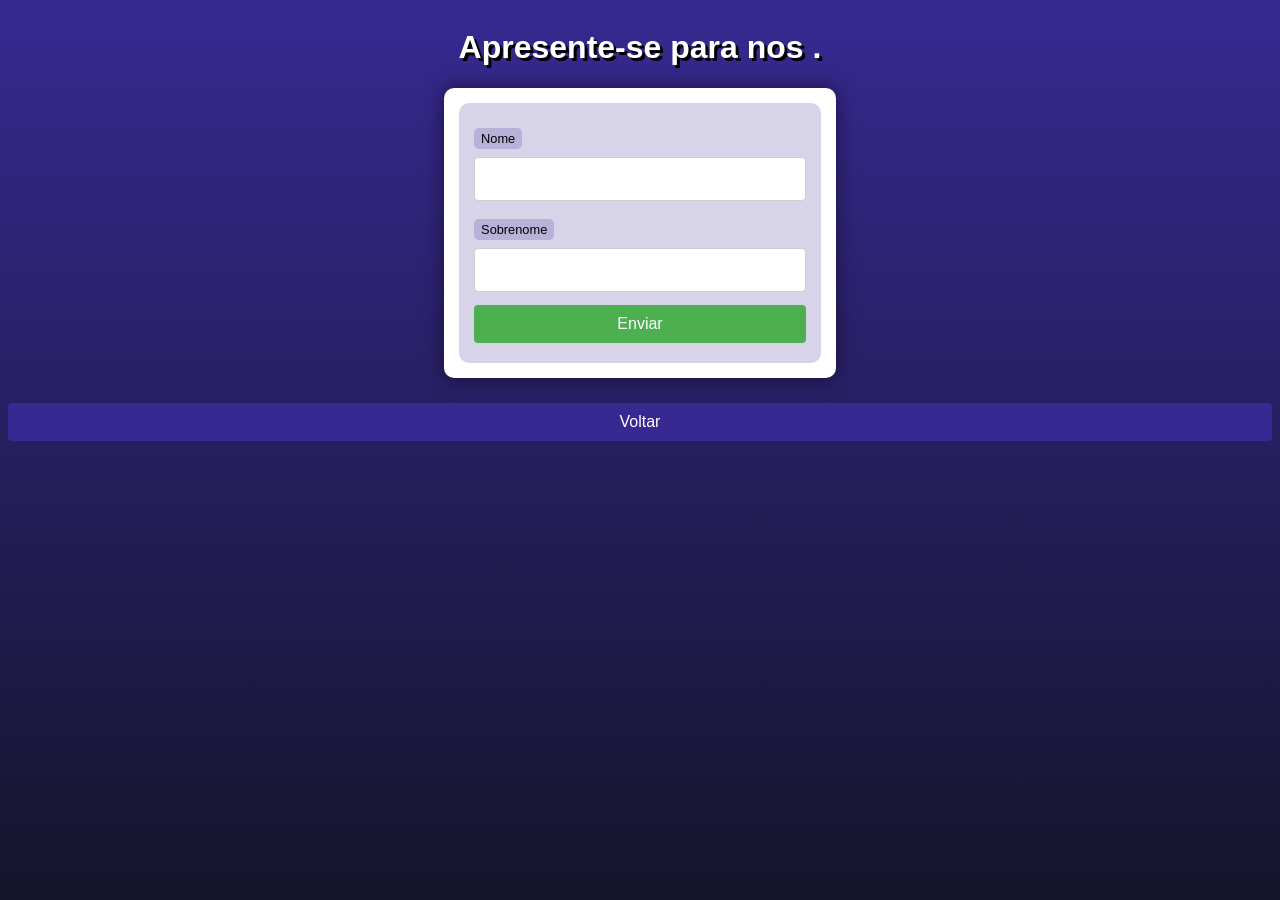
<file: php o retorno/php/exercicio1/index.html>
<!DOCTYPE html>
<html lang="pt-br">
<head>
    <link rel="stylesheet" href="style.css">
    <meta charset="UTF-8">
    <meta name="viewport" content="width=device-width, initial-scale=1.0">
    <title>Interação com cabeçãrios</title>
</head>
<body>
    <header>
        <h1>Apresente-se para nos .</h1>
    </header>
    <section>
        <form action="cad.php" method="get">
            <label for="nome">Nome </label>
            <input type="text" name="nome" id="idnome">
            <label for="sobrenome">Sobrenome</label>
            <input type="text" name="sobrenome" id="id sobrenome">
            <input type="submit" value="Enviar">
        </form>
    </section>
        <button type="button" onclick="window.location.href='../index.php'">Voltar</button>
</body>
</html>
</file>
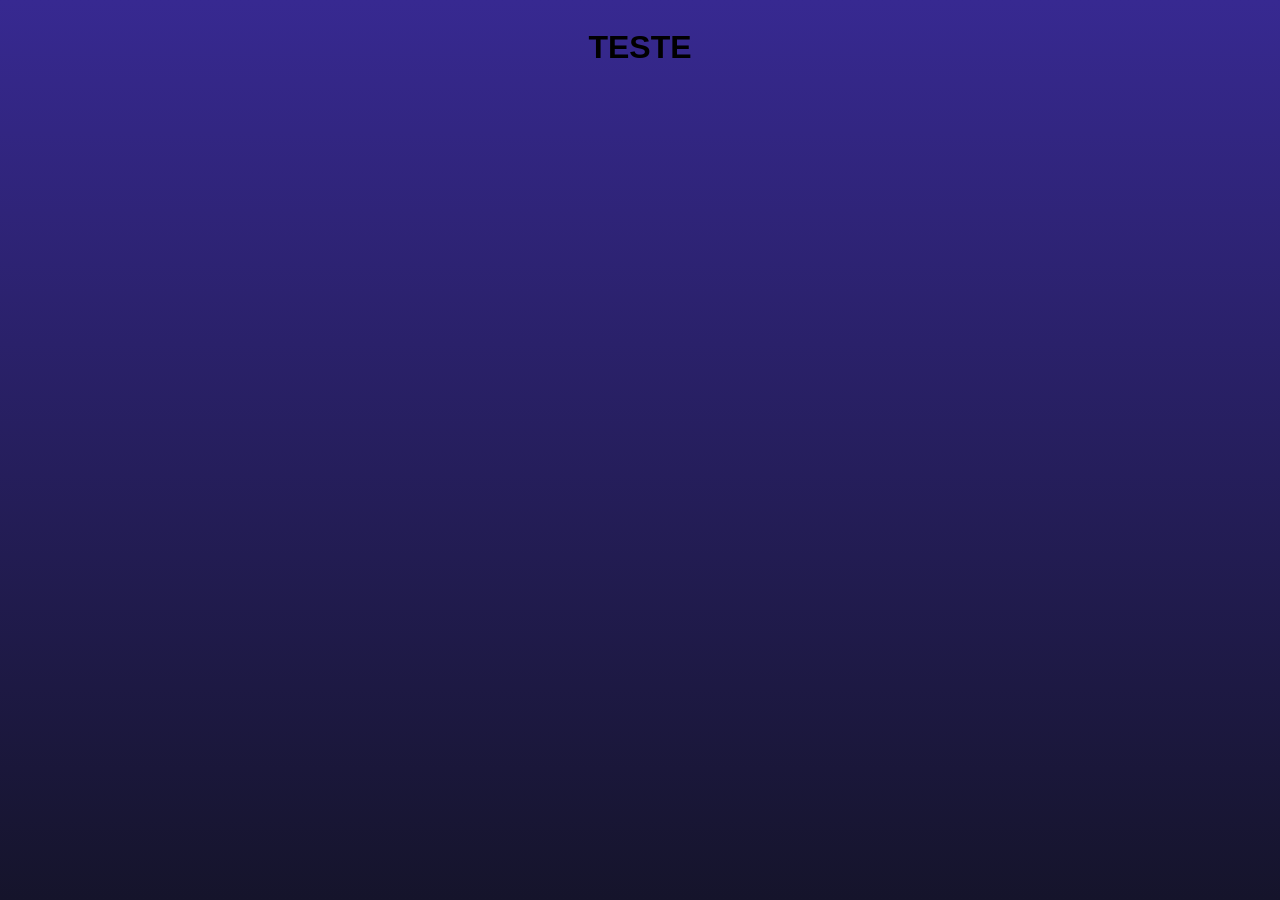
<file: php o retorno/php/exercicio1/aleatorio/index.html>
<!DOCTYPE html>
<html lang="pt-BR">
<head>
    <meta charset="UTF-8">
    <meta name="viewport" content="width=device-width, initial-scale=1.0">
    <link rel="stylesheet" href="style.css">
    <title>Document</title>
</head>
<body>
    <h1>TESTE</h1>
    <br>
        
</body>
</html>
</file>
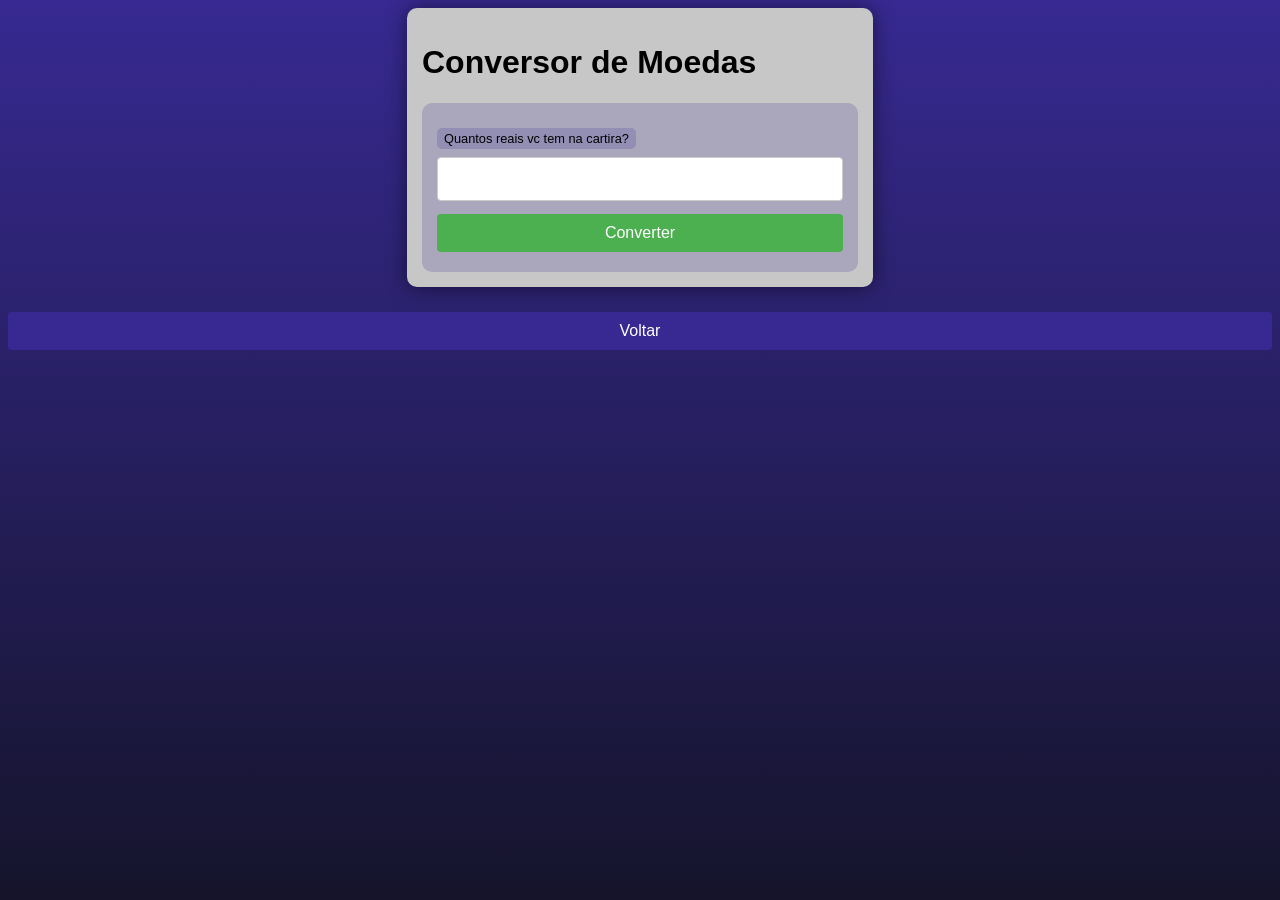
<file: php o retorno/php/exercicio1/conversor/index.html>
<!DOCTYPE html>
<html lang="pt-BR">
<head>
    <meta charset="UTF-8">
    <meta name="viewport" content="width=device-width, initial-scale=1.0">
    <title>Conversor de Moedas</title>
    <link rel="stylesheet" href="style.css">
</head>
<body>
    <main>  
        <h1>Conversor de Moedas</h1>
        <form action="conversor.php" method="get">
            <label for="din">Quantos reais vc tem na cartira?</label>
            <input type="number" name="din" id="din" step="0.01" required>
            <input type="submit" value="Converter">
    </main>
    <button type="button" onclick="window.location.href='../../index.php'">Voltar</button>
</body>
</html>
</file>
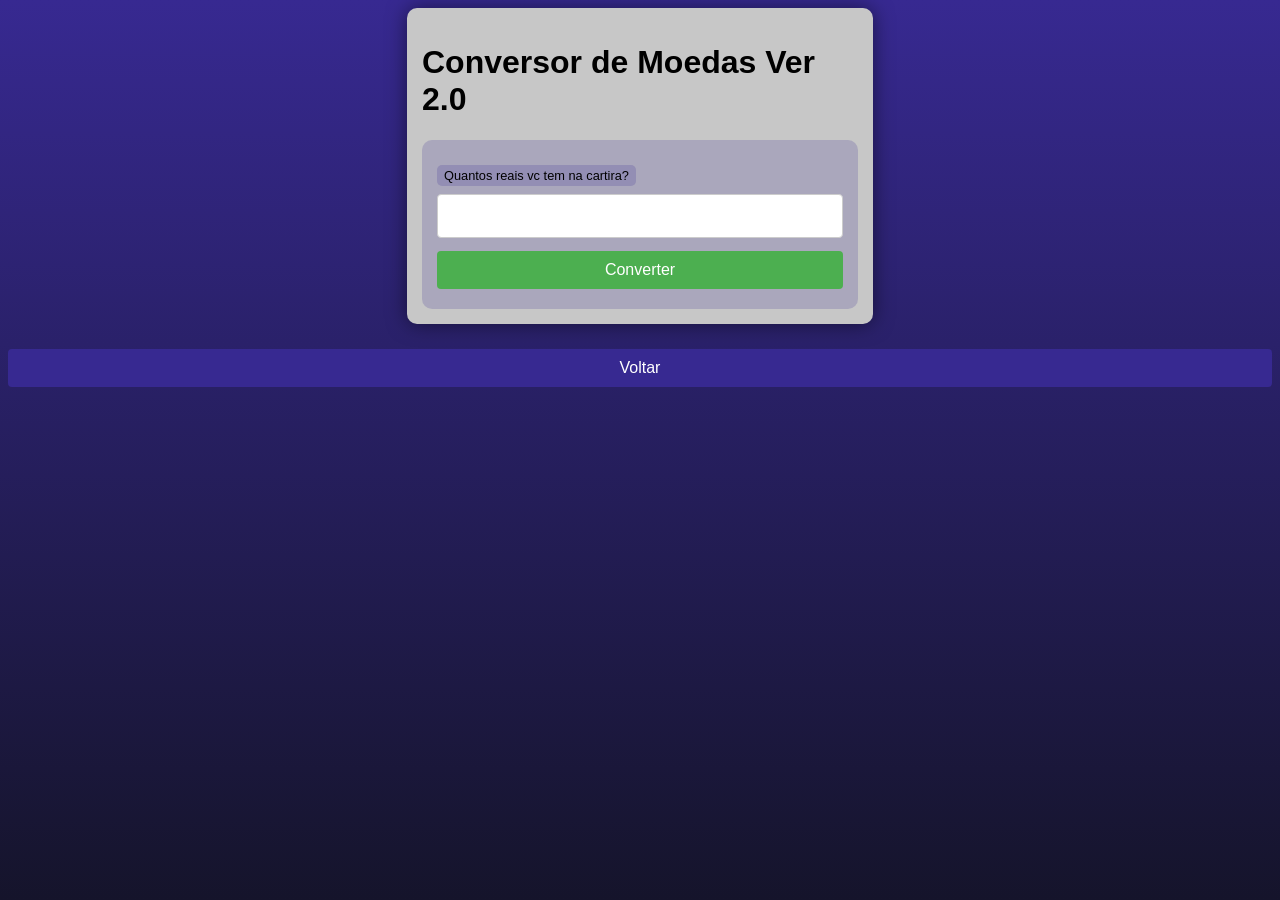
<file: php o retorno/php/exercicio1/conversor2/index.html>
<!DOCTYPE html>
<html lang="pt-BR">
<head>
    <meta charset="UTF-8">
    <meta name="viewport" content="width=device-width, initial-scale=1.0">
    <title>Conversor de Moedas</title>
    <link rel="stylesheet" href="style.css">
</head>
<body>
    <main>  
        <h1>Conversor de Moedas Ver 2.0</h1>
        <form action="conversor.php" method="get">
            <label for="din">Quantos reais vc tem na cartira?</label>
            <input type="number" name="din" id="din" step="0.01" required>
            <input type="submit" value="Converter">
    </main>
    <button type="button" onclick="window.location.href='../../index.php'">Voltar</button>
</body>
</html>
</file>
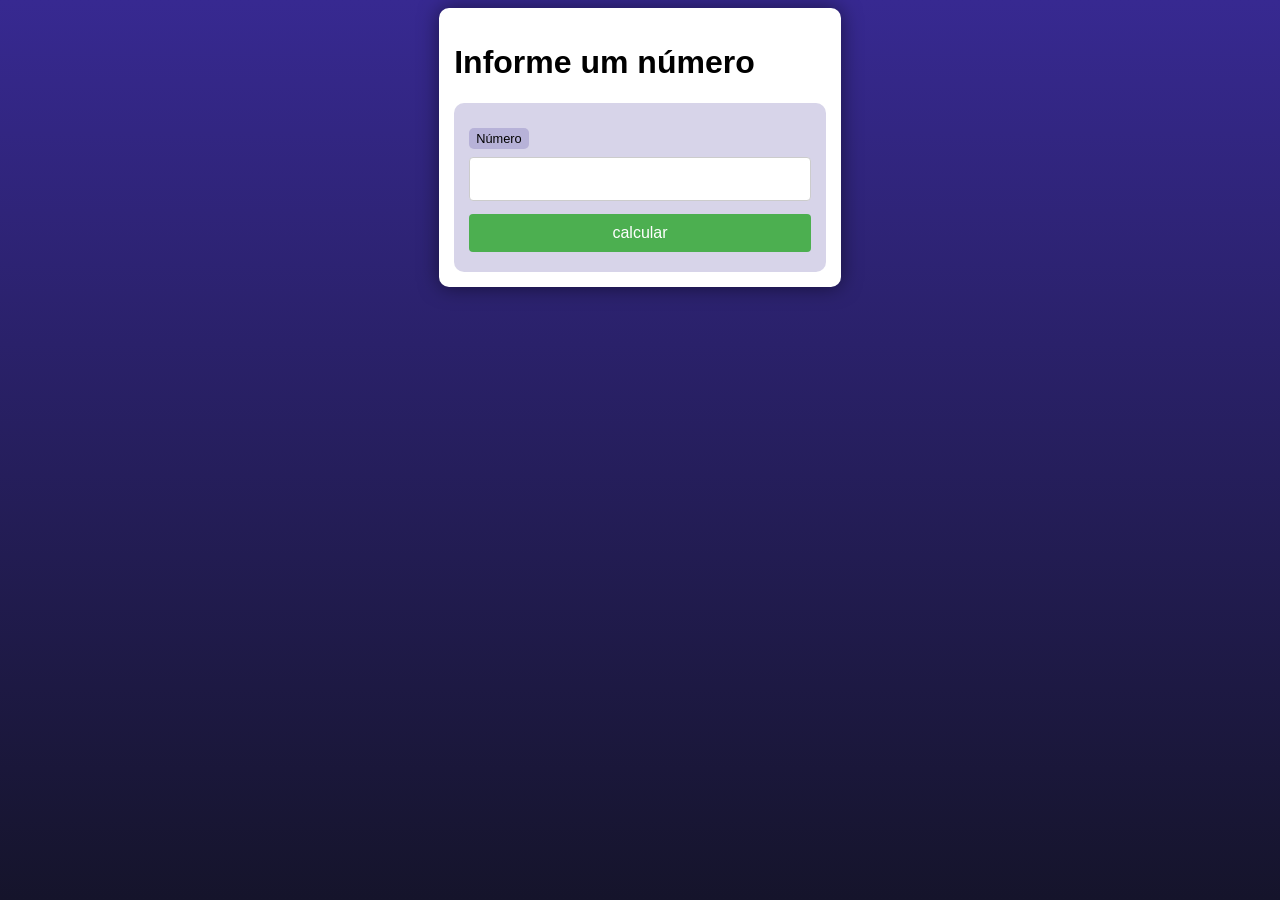
<file: php o retorno/php/exercicio1/exercicios/index.html>
<!DOCTYPE html>
<html lang="pt-br">
<head>
    <meta charset="UTF-8">
    <meta name="viewport" content="width=device-width, initial-scale=1.0">
    <title>Desafio 1 php </title>
    <link rel="stylesheet" href="style.css">
</head>
<body>
        <main>
        <h1>Informe um número </h1>
        <form action="resposta.php"
    method="get">
            <label for="num">Número</label>
            <input type="number" name="num" id="num" >
            <input type="submit" value="calcular">

    </main>
</body>
</html>
</file>
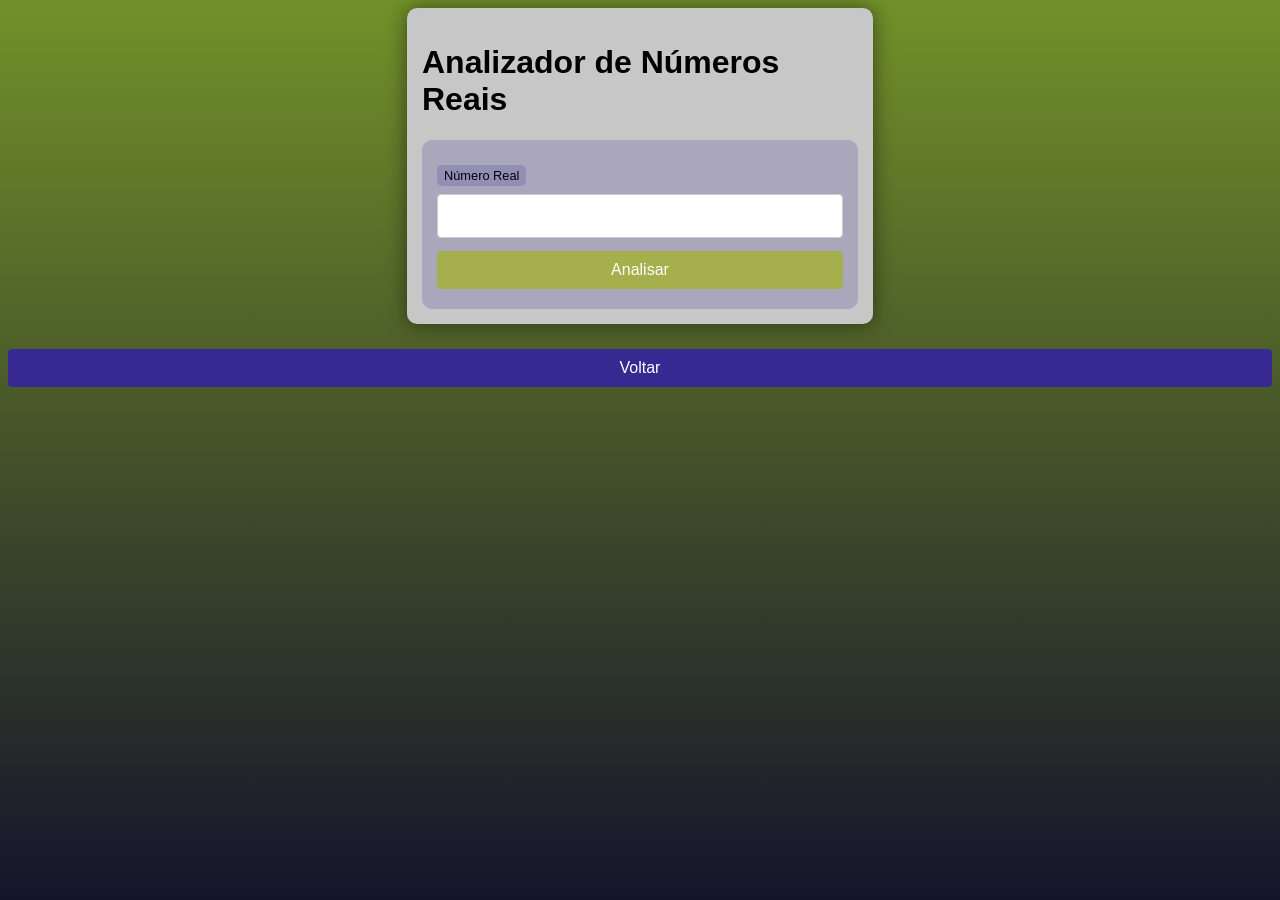
<file: php o retorno/php/exercicio1/numeroReal/index.html>
<!DOCTYPE html>
<html lang="pt-br">
<head>
    <meta charset="UTF-8">
    <meta name="viewport" content="width=device-width, initial-scale=1.0">
    <title>Analizador de Números Reais</title>
    <link rel="stylesheet" href="style.css">
</head>
<body>
    <main>
        <H1>Analizador de Números Reais</H1>
        <form action="numero.php" method="post">
            <label for="n">Número Real </label>
            <input type="number" name="n" id="n" step="0.001" required>
            <input type="submit" value="Analisar">
    </main>
<button type="button" onclick="window.location.href='../../index.php'">Voltar</button>
</body>
</html>
</file>
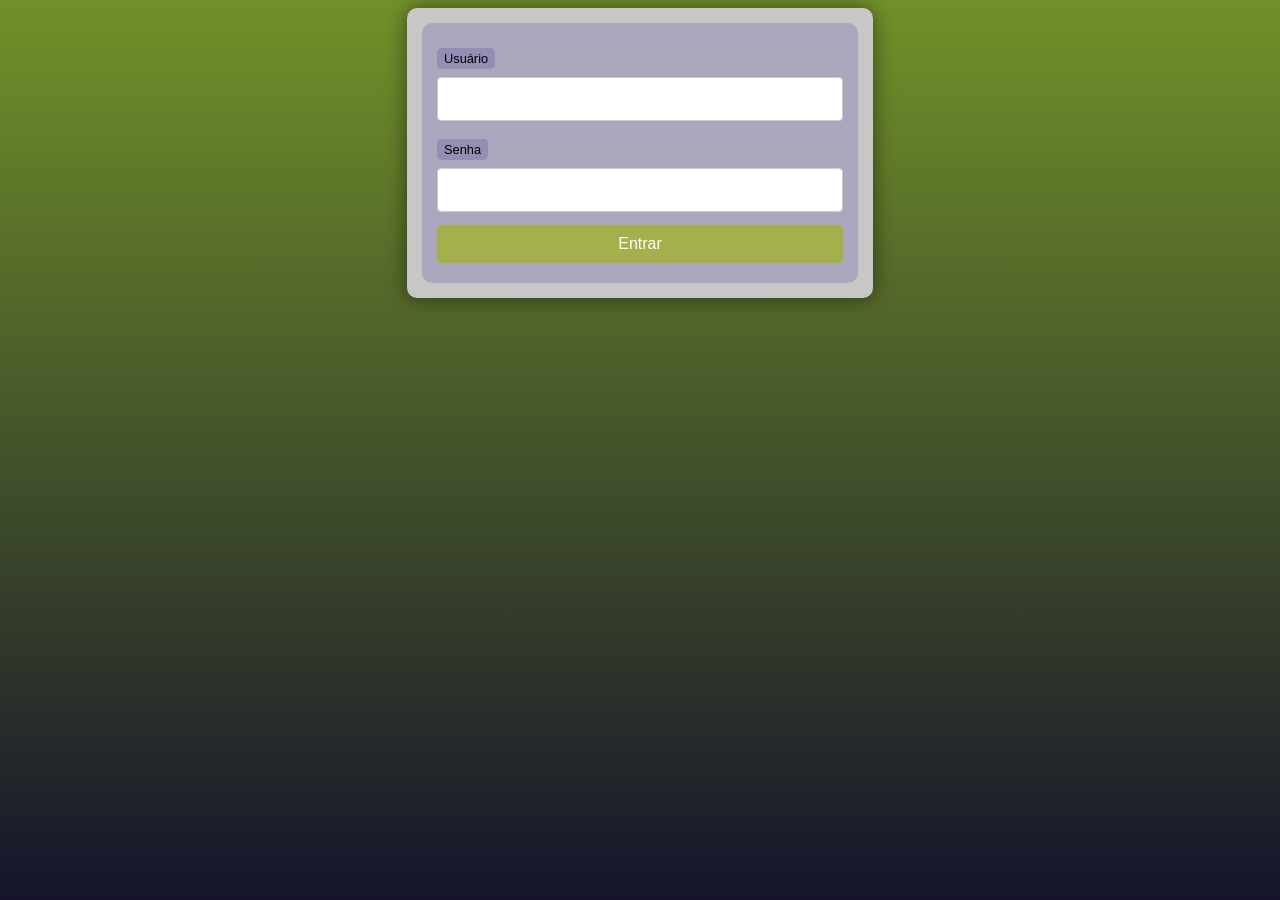
<file: php o retorno/php/exercicio1/aulasFinais/form.html>
<!DOCTYPE html>
<html lang="pt-BR">
<head>
    <meta charset="UTF-8">
    <meta name="viewport" content="width=device-width, initial-scale=1.0">
    <title>Exercícios PHP</title>
    <link rel="stylesheet" href="style.css">
</head>
<body>
    <main>  
        <form action="superglobais.php?tipo=Alunos&turno=Matutino" method="post">
            <label for="usu">Usuário</label>
            <input type="text" name="usu" id="usu">
            <label for="sen">Senha</label>
            <input type="password" name="sen" id="sen">
            <input type="submit" value="Entrar">
        </form>
    </main>

</body>
</html>
</file>
<file: php o retorno/php/exercicio1/style.css>
@charset "UTF-8";

* {
    font-family: Verdana, Geneva, Tahoma, sans-serif;
    box-sizing: border-box;
}

/* ELEMENTOS DA INTERFACE */

body {
    background-color: #15142b;
    background-image: linear-gradient(180deg, #372991, #15142b);
    background-repeat: no-repeat;
    background-position: center center;
    background-size: cover;
    background-attachment: fixed;

    display: flex;
    flex-direction: column;
    flex-wrap: nowrap;
    justify-content: center;
    align-items: center;
}

header, main, section, article {
    max-width: 700px;
}

header > h1 {
    color: white;
    text-shadow: 3px 3px 0px black;
}

main, section, article {
    background-color: white;
    padding: 15px;
    margin-bottom: 20px;
    border-radius: 10px;
    box-shadow: 0px 0px 20px rgba(0, 0, 0, 0.502);
}

footer {
    display: block;
    width: 100vw;
    background-color: #291f6c;
    color: white;
    text-align: center;
    margin-top: auto;
    padding: 5px;
}

p {
    text-align: justify;
    line-height: 1.5em;
}

h2, h3, h4 {
    color: #372991;
    margin: 0 0 10px 0;
}

a {
    color: #15142b;
    background-color: rgba(55, 41, 145, 0.1);
    padding: 0 3px;
    font-weight: 600;
    text-decoration: none;
    border-bottom: .5px dotted #372991;
}

a:hover {
    color: #372991;
    border-bottom: 1px solid #372991;
}

/* TABELAS E LISTAS */

table {
    min-width: 400px;
    border-spacing: 0px;
    border: 0.5px solid #372991;
    margin: 10px auto;
}

table th {
    background-color: #372991;
    color: white;
    padding: 5px;
    text-align: left;
}

table td {
    padding: 5px;
}

table tr {
    background-color: rgba(55, 41, 145, 0.05);
}

table tr:nth-child(odd) {
    background-color: rgba(55, 41, 145, 0.3);
}

table.divisao {
    border: 1px solid white;
}

table.divisao td {
    background-color: white;
    padding: 20px;
    text-align: center;
    font-size: 2.5em;
}

table.divisao  tr:nth-child(1) td:nth-child(2) {
    border-bottom: 3px solid black;
    border-left: 3px solid black;
}

table.divisao tr:nth-child(2) td:nth-child(2) {
    border-left: 3px solid black;
}

table.divisao tr:nth-child(2) td:nth-child(1) {
    text-decoration: underline;
}

ul > li::marker {
    color: #372991;
}

/* ELEMENTOS DE FORMULÁRIO */

form {
    background-color: rgba(55, 41, 145, 0.2);
    padding: 15px;
    border-radius: 10px;
}

form label {
    display: block;
    width: fit-content;
    font-size: 0.8em;
    font-weight: 100;
    background-color: rgba(55, 41, 145, 0.2);
    padding: 3px 7px;
    margin-top: 10px;
    margin-bottom: 0px;
    border-radius: 5px;
}

input[type=text], [type=number], select, input[type=date], input[type=date], input[type=datetime], input[type=email], input[type=month], input[type=password], input[type=range], input[type=tel], input[type=time], input[type=week] {
    width: 100%;
    padding: 12px 20px;
    font-size: 1em;
    margin: 8px 0;
    display: inline-block;
    border: 1px solid #ccc;
    border-radius: 4px;
    box-sizing: border-box;
}
  
input[type=submit] {
    width: 100%;
    background-color: #4CAF50;
    font-size: 1em;
    color: white;
    padding: 10px 20px;
    margin: 5px 0;
    border: none;
    border-radius: 4px;
    cursor: pointer;
}
  
input[type=submit]:hover {
    background-color: #45a049;
}

input[type=reset] {
    width: 100%;
    background-color: #eb9903;
    font-size: 1em;
    color: white;
    padding: 10px 20px;
    margin: 5px 0;
    border: none;
    border-radius: 4px;
    cursor: pointer;
}

input[type=reset]:hover {
    background-color: #c27013;
}

input[type=button], button {
    width: 100%;
    background-color: #372991;
    font-size: 1em;
    color: white;
    padding: 10px 20px;
    margin: 5px 0;
    border: none;
    border-radius: 4px;
    cursor: pointer;
}

input[type=button]:hover, button:hover {
    background-color: #291f6c;
}

fieldset {
    border: 0.5px dotted #372991;
}

fieldset > legend {
    font-size: 0.8em;
    font-weight: 100;
    background-color: rgba(55, 41, 145, 0.2);
    padding: 3px 7px;
    border-radius: 5px;
}

input[type=radio] + label, input[type=checkbox] + label {
    display: inline-block;
    font-size: 1em;
    background-color: rgba(0, 0, 0, 0);
}
</file>
<file: php o retorno/php/exercicio1/aleatorio/style.css>
@charset "UTF-8";

* {
    font-family: Verdana, Geneva, Tahoma, sans-serif;
    box-sizing: border-box;
}

/* ELEMENTOS DA INTERFACE */

body {
    background-color: #15142b;
    background-image: linear-gradient(180deg, #372991, #15142b);
    background-repeat: no-repeat;
    background-position: center center;
    background-size: cover;
    background-attachment: fixed;

    display: flex;
    flex-direction: column;
    flex-wrap: nowrap;
    justify-content: center;
    align-items: center;
}

header, main, section, article {
    max-width: 700px;
}

header > h1 {
    color: white;
    text-shadow: 3px 3px 0px black;
}

main, section, article {
    background-color: #c7c7c7;
    padding: 15px;
    margin-bottom: 20px;
    border-radius: 10px;
    box-shadow: 0px 0px 20px rgba(0, 0, 0, 0.502);
}

main {
    width: min(466px, calc(100vw - 32px));
}

footer {
    display: block;
    width: 100vw;
    background-color: #291f6c;
    color: white;
    text-align: center;
    margin-top: auto;
    padding: 5px;
}

p {
    text-align: justify;
    line-height: 1.5em;
}

h2, h3, h4 {
    color: #372991;
    margin: 0 0 10px 0;
}

a {
    color: #15142b;
    background-color: rgba(55, 41, 145, 0.1);
    padding: 0 3px;
    font-weight: 600;
    text-decoration: none;
    border-bottom: .5px dotted #372991;
}

a:hover {
    color: #372991;
    border-bottom: 1px solid #372991;
}

/* TABELAS E LISTAS */

table {
    min-width: 400px;
    border-spacing: 0px;
    border: 0.5px solid #372991;
    margin: 10px auto;
}

table th {
    background-color: #372991;
    color: white;
    padding: 5px;
    text-align: left;
}

table td {
    padding: 5px;
}

table tr {
    background-color: rgba(55, 41, 145, 0.05);
}

table tr:nth-child(odd) {
    background-color: rgba(55, 41, 145, 0.3);
}

table.divisao {
    border: 1px solid white;
}

table.divisao td {
    background-color: white;
    padding: 20px;
    text-align: center;
    font-size: 2.5em;
}

table.divisao  tr:nth-child(1) td:nth-child(2) {
    border-bottom: 3px solid black;
    border-left: 3px solid black;
}

table.divisao tr:nth-child(2) td:nth-child(2) {
    border-left: 3px solid black;
}

table.divisao tr:nth-child(2) td:nth-child(1) {
    text-decoration: underline;
}

ul > li::marker {
    color: #372991;
}

/* ELEMENTOS DE FORMULÁRIO */

form {
    background-color: rgba(55, 41, 145, 0.2);
    padding: 15px;
    border-radius: 10px;
}

form label {
    display: block;
    width: fit-content;
    font-size: 0.8em;
    font-weight: 100;
    background-color: rgba(55, 41, 145, 0.2);
    padding: 3px 7px;
    margin-top: 10px;
    margin-bottom: 0px;
    border-radius: 5px;
}

input[type=text], [type=number], select, input[type=date], input[type=date], input[type=datetime], input[type=email], input[type=month], input[type=password], input[type=range], input[type=tel], input[type=time], input[type=week] {
    width: 100%;
    padding: 12px 20px;
    font-size: 1em;
    margin: 8px 0;
    display: inline-block;
    border: 1px solid #ccc;
    border-radius: 4px;
    box-sizing: border-box;
}
  
input[type=submit] {
    width: 100%;
    background-color: #4CAF50;
    font-size: 1em;
    color: white;
    padding: 10px 20px;
    margin: 5px 0;
    border: none;
    border-radius: 4px;
    cursor: pointer;
}
  
input[type=submit]:hover {
    background-color: #45a049;
}

input[type=reset] {
    width: 100%;
    background-color: #eb9903;
    font-size: 1em;
    color: white;
    padding: 10px 20px;
    margin: 5px 0;
    border: none;
    border-radius: 4px;
    cursor: pointer;
}

input[type=reset]:hover {
    background-color: #c27013;
}

input[type=button], button {
    width: 100%;
    background-color: #372991;
    font-size: 1em;
    color: white;
    padding: 10px 20px;
    margin: 5px 0;
    border: none;
    border-radius: 4px;
    cursor: pointer;
}

input[type=button]:hover, button:hover {
    background-color: #291f6c;
}

.refresh-icon {
    display: inline-grid;
    width: 16px;
    height: 16px;
    margin-right: 5px;
    place-items: center;
    background-color: #008bd2;
    color: white;
    font-size: 14px;
    line-height: 1;
    vertical-align: middle;
}

fieldset {
    border: 0.5px dotted #372991;
}

fieldset > legend {
    font-size: 0.8em;
    font-weight: 100;
    background-color: rgba(55, 41, 145, 0.2);
    padding: 3px 7px;
    border-radius: 5px;
}

input[type=radio] + label, input[type=checkbox] + label {
    display: inline-block;
    font-size: 1em;
    background-color: rgba(0, 0, 0, 0);
}
</file>
<file: php o retorno/php/exercicio1/conversor/style.css>
@charset "UTF-8";

* {
    font-family: Verdana, Geneva, Tahoma, sans-serif;
    box-sizing: border-box;
}

/* ELEMENTOS DA INTERFACE */

body {
    background-color: #15142b;
    background-image: linear-gradient(180deg, #372991, #15142b);
    background-repeat: no-repeat;
    background-position: center center;
    background-size: cover;
    background-attachment: fixed;

    display: flex;
    flex-direction: column;
    flex-wrap: nowrap;
    justify-content: center;
    align-items: center;
}

header, main, section, article {
    max-width: 700px;
}

header > h1 {
    color: white;
    text-shadow: 3px 3px 0px black;
}

main, section, article {
    background-color: #c7c7c7;
    padding: 15px;
    margin-bottom: 20px;
    border-radius: 10px;
    box-shadow: 0px 0px 20px rgba(0, 0, 0, 0.502);
}

main {
    width: min(466px, calc(100vw - 32px));
}

footer {
    display: block;
    width: 100vw;
    background-color: #291f6c;
    color: white;
    text-align: center;
    margin-top: auto;
    padding: 5px;
}

p {
    text-align: justify;
    line-height: 1.5em;
}

h2, h3, h4 {
    color: #372991;
    margin: 0 0 10px 0;
}

a {
    color: #15142b;
    background-color: rgba(55, 41, 145, 0.1);
    padding: 0 3px;
    font-weight: 600;
    text-decoration: none;
    border-bottom: .5px dotted #372991;
}

a:hover {
    color: #372991;
    border-bottom: 1px solid #372991;
}

/* TABELAS E LISTAS */

table {
    min-width: 400px;
    border-spacing: 0px;
    border: 0.5px solid #372991;
    margin: 10px auto;
}

table th {
    background-color: #372991;
    color: white;
    padding: 5px;
    text-align: left;
}

table td {
    padding: 5px;
}

table tr {
    background-color: rgba(55, 41, 145, 0.05);
}

table tr:nth-child(odd) {
    background-color: rgba(55, 41, 145, 0.3);
}

table.divisao {
    border: 1px solid white;
}

table.divisao td {
    background-color: white;
    padding: 20px;
    text-align: center;
    font-size: 2.5em;
}

table.divisao  tr:nth-child(1) td:nth-child(2) {
    border-bottom: 3px solid black;
    border-left: 3px solid black;
}

table.divisao tr:nth-child(2) td:nth-child(2) {
    border-left: 3px solid black;
}

table.divisao tr:nth-child(2) td:nth-child(1) {
    text-decoration: underline;
}

ul > li::marker {
    color: #372991;
}

/* ELEMENTOS DE FORMULÁRIO */

form {
    background-color: rgba(55, 41, 145, 0.2);
    padding: 15px;
    border-radius: 10px;
}

form label {
    display: block;
    width: fit-content;
    font-size: 0.8em;
    font-weight: 100;
    background-color: rgba(55, 41, 145, 0.2);
    padding: 3px 7px;
    margin-top: 10px;
    margin-bottom: 0px;
    border-radius: 5px;
}

input[type=text], [type=number], select, input[type=date], input[type=date], input[type=datetime], input[type=email], input[type=month], input[type=password], input[type=range], input[type=tel], input[type=time], input[type=week] {
    width: 100%;
    padding: 12px 20px;
    font-size: 1em;
    margin: 8px 0;
    display: inline-block;
    border: 1px solid #ccc;
    border-radius: 4px;
    box-sizing: border-box;
}
  
input[type=submit] {
    width: 100%;
    background-color: #4CAF50;
    font-size: 1em;
    color: white;
    padding: 10px 20px;
    margin: 5px 0;
    border: none;
    border-radius: 4px;
    cursor: pointer;
}
  
input[type=submit]:hover {
    background-color: #45a049;
}

input[type=reset] {
    width: 100%;
    background-color: #eb9903;
    font-size: 1em;
    color: white;
    padding: 10px 20px;
    margin: 5px 0;
    border: none;
    border-radius: 4px;
    cursor: pointer;
}

input[type=reset]:hover {
    background-color: #c27013;
}

input[type=button], button {
    width: 100%;
    background-color: #372991;
    font-size: 1em;
    color: white;
    padding: 10px 20px;
    margin: 5px 0;
    border: none;
    border-radius: 4px;
    cursor: pointer;
}

input[type=button]:hover, button:hover {
    background-color: #291f6c;
}

.refresh-icon {
    display: inline-grid;
    width: 16px;
    height: 16px;
    margin-right: 5px;
    place-items: center;
    background-color: #008bd2;
    color: white;
    font-size: 14px;
    line-height: 1;
    vertical-align: middle;
}

fieldset {
    border: 0.5px dotted #372991;
}

fieldset > legend {
    font-size: 0.8em;
    font-weight: 100;
    background-color: rgba(55, 41, 145, 0.2);
    padding: 3px 7px;
    border-radius: 5px;
}

input[type=radio] + label, input[type=checkbox] + label {
    display: inline-block;
    font-size: 1em;
    background-color: rgba(0, 0, 0, 0);
}
</file>
<file: php o retorno/php/exercicio1/conversor2/style.css>
@charset "UTF-8";

* {
    font-family: Verdana, Geneva, Tahoma, sans-serif;
    box-sizing: border-box;
}

/* ELEMENTOS DA INTERFACE */

body {
    background-color: #15142b;
    background-image: linear-gradient(180deg, #372991, #15142b);
    background-repeat: no-repeat;
    background-position: center center;
    background-size: cover;
    background-attachment: fixed;

    display: flex;
    flex-direction: column;
    flex-wrap: nowrap;
    justify-content: center;
    align-items: center;
}

header, main, section, article {
    max-width: 700px;
}

header > h1 {
    color: white;
    text-shadow: 3px 3px 0px black;
}

main, section, article {
    background-color: #c7c7c7;
    padding: 15px;
    margin-bottom: 20px;
    border-radius: 10px;
    box-shadow: 0px 0px 20px rgba(0, 0, 0, 0.502);
}

main {
    width: min(466px, calc(100vw - 32px));
}

footer {
    display: block;
    width: 100vw;
    background-color: #291f6c;
    color: white;
    text-align: center;
    margin-top: auto;
    padding: 5px;
}

p {
    text-align: justify;
    line-height: 1.5em;
}

h2, h3, h4 {
    color: #372991;
    margin: 0 0 10px 0;
}

a {
    color: #15142b;
    background-color: rgba(55, 41, 145, 0.1);
    padding: 0 3px;
    font-weight: 600;
    text-decoration: none;
    border-bottom: .5px dotted #372991;
}

a:hover {
    color: #372991;
    border-bottom: 1px solid #372991;
}

/* TABELAS E LISTAS */

table {
    min-width: 400px;
    border-spacing: 0px;
    border: 0.5px solid #372991;
    margin: 10px auto;
}

table th {
    background-color: #372991;
    color: white;
    padding: 5px;
    text-align: left;
}

table td {
    padding: 5px;
}

table tr {
    background-color: rgba(55, 41, 145, 0.05);
}

table tr:nth-child(odd) {
    background-color: rgba(55, 41, 145, 0.3);
}

table.divisao {
    border: 1px solid white;
}

table.divisao td {
    background-color: white;
    padding: 20px;
    text-align: center;
    font-size: 2.5em;
}

table.divisao  tr:nth-child(1) td:nth-child(2) {
    border-bottom: 3px solid black;
    border-left: 3px solid black;
}

table.divisao tr:nth-child(2) td:nth-child(2) {
    border-left: 3px solid black;
}

table.divisao tr:nth-child(2) td:nth-child(1) {
    text-decoration: underline;
}

ul > li::marker {
    color: #372991;
}

/* ELEMENTOS DE FORMULÁRIO */

form {
    background-color: rgba(55, 41, 145, 0.2);
    padding: 15px;
    border-radius: 10px;
}

form label {
    display: block;
    width: fit-content;
    font-size: 0.8em;
    font-weight: 100;
    background-color: rgba(55, 41, 145, 0.2);
    padding: 3px 7px;
    margin-top: 10px;
    margin-bottom: 0px;
    border-radius: 5px;
}

input[type=text], [type=number], select, input[type=date], input[type=date], input[type=datetime], input[type=email], input[type=month], input[type=password], input[type=range], input[type=tel], input[type=time], input[type=week] {
    width: 100%;
    padding: 12px 20px;
    font-size: 1em;
    margin: 8px 0;
    display: inline-block;
    border: 1px solid #ccc;
    border-radius: 4px;
    box-sizing: border-box;
}
  
input[type=submit] {
    width: 100%;
    background-color: #4CAF50;
    font-size: 1em;
    color: white;
    padding: 10px 20px;
    margin: 5px 0;
    border: none;
    border-radius: 4px;
    cursor: pointer;
}
  
input[type=submit]:hover {
    background-color: #45a049;
}

input[type=reset] {
    width: 100%;
    background-color: #eb9903;
    font-size: 1em;
    color: white;
    padding: 10px 20px;
    margin: 5px 0;
    border: none;
    border-radius: 4px;
    cursor: pointer;
}

input[type=reset]:hover {
    background-color: #c27013;
}

input[type=button], button {
    width: 100%;
    background-color: #372991;
    font-size: 1em;
    color: white;
    padding: 10px 20px;
    margin: 5px 0;
    border: none;
    border-radius: 4px;
    cursor: pointer;
}

input[type=button]:hover, button:hover {
    background-color: #291f6c;
}

.refresh-icon {
    display: inline-grid;
    width: 16px;
    height: 16px;
    margin-right: 5px;
    place-items: center;
    background-color: #008bd2;
    color: white;
    font-size: 14px;
    line-height: 1;
    vertical-align: middle;
}

fieldset {
    border: 0.5px dotted #372991;
}

fieldset > legend {
    font-size: 0.8em;
    font-weight: 100;
    background-color: rgba(55, 41, 145, 0.2);
    padding: 3px 7px;
    border-radius: 5px;
}

input[type=radio] + label, input[type=checkbox] + label {
    display: inline-block;
    font-size: 1em;
    background-color: rgba(0, 0, 0, 0);
}
</file>
<file: php o retorno/php/exercicio1/exercicios/style.css>
@charset "UTF-8";

* {
    font-family: Verdana, Geneva, Tahoma, sans-serif;
    box-sizing: border-box;
}

/* ELEMENTOS DA INTERFACE */

body {
    background-color: #15142b;
    background-image: linear-gradient(180deg, #372991, #15142b);
    background-repeat: no-repeat;
    background-position: center center;
    background-size: cover;
    background-attachment: fixed;

    display: flex;
    flex-direction: column;
    flex-wrap: nowrap;
    justify-content: center;
    align-items: center;
}

header, main, section, article {
    max-width: 700px;
}

header > h1 {
    color: white;
    text-shadow: 3px 3px 0px black;
}

main, section, article {
    background-color: white;
    padding: 15px;
    margin-bottom: 20px;
    border-radius: 10px;
    box-shadow: 0px 0px 20px rgba(0, 0, 0, 0.502);
}

footer {
    display: block;
    width: 100vw;
    background-color: #291f6c;
    color: white;
    text-align: center;
    margin-top: auto;
    padding: 5px;
}

p {
    text-align: justify;
    line-height: 1.5em;
}

h2, h3, h4 {
    color: #372991;
    margin: 0 0 10px 0;
}

a {
    color: #15142b;
    background-color: rgba(55, 41, 145, 0.1);
    padding: 0 3px;
    font-weight: 600;
    text-decoration: none;
    border-bottom: .5px dotted #372991;
}

a:hover {
    color: #372991;
    border-bottom: 1px solid #372991;
}

/* TABELAS E LISTAS */

table {
    min-width: 400px;
    border-spacing: 0px;
    border: 0.5px solid #372991;
    margin: 10px auto;
}

table th {
    background-color: #372991;
    color: white;
    padding: 5px;
    text-align: left;
}

table td {
    padding: 5px;
}

table tr {
    background-color: rgba(55, 41, 145, 0.05);
}

table tr:nth-child(odd) {
    background-color: rgba(55, 41, 145, 0.3);
}

table.divisao {
    border: 1px solid white;
}

table.divisao td {
    background-color: white;
    padding: 20px;
    text-align: center;
    font-size: 2.5em;
}

table.divisao  tr:nth-child(1) td:nth-child(2) {
    border-bottom: 3px solid black;
    border-left: 3px solid black;
}

table.divisao tr:nth-child(2) td:nth-child(2) {
    border-left: 3px solid black;
}

table.divisao tr:nth-child(2) td:nth-child(1) {
    text-decoration: underline;
}

ul > li::marker {
    color: #372991;
}

/* ELEMENTOS DE FORMULÁRIO */

form {
    background-color: rgba(55, 41, 145, 0.2);
    padding: 15px;
    border-radius: 10px;
}

form label {
    display: block;
    width: fit-content;
    font-size: 0.8em;
    font-weight: 100;
    background-color: rgba(55, 41, 145, 0.2);
    padding: 3px 7px;
    margin-top: 10px;
    margin-bottom: 0px;
    border-radius: 5px;
}

input[type=text], [type=number], select, input[type=date], input[type=date], input[type=datetime], input[type=email], input[type=month], input[type=password], input[type=range], input[type=tel], input[type=time], input[type=week] {
    width: 100%;
    padding: 12px 20px;
    font-size: 1em;
    margin: 8px 0;
    display: inline-block;
    border: 1px solid #ccc;
    border-radius: 4px;
    box-sizing: border-box;
}
  
input[type=submit] {
    width: 100%;
    background-color: #4CAF50;
    font-size: 1em;
    color: white;
    padding: 10px 20px;
    margin: 5px 0;
    border: none;
    border-radius: 4px;
    cursor: pointer;
}
  
input[type=submit]:hover {
    background-color: #45a049;
}

input[type=reset] {
    width: 100%;
    background-color: #eb9903;
    font-size: 1em;
    color: white;
    padding: 10px 20px;
    margin: 5px 0;
    border: none;
    border-radius: 4px;
    cursor: pointer;
}

input[type=reset]:hover {
    background-color: #c27013;
}

input[type=button], button {
    width: 100%;
    background-color: #372991;
    font-size: 1em;
    color: white;
    padding: 10px 20px;
    margin: 5px 0;
    border: none;
    border-radius: 4px;
    cursor: pointer;
}

input[type=button]:hover, button:hover {
    background-color: #291f6c;
}

fieldset {
    border: 0.5px dotted #372991;
}

fieldset > legend {
    font-size: 0.8em;
    font-weight: 100;
    background-color: rgba(55, 41, 145, 0.2);
    padding: 3px 7px;
    border-radius: 5px;
}

input[type=radio] + label, input[type=checkbox] + label {
    display: inline-block;
    font-size: 1em;
    background-color: rgba(0, 0, 0, 0);
}
</file>
<file: php o retorno/php/exercicio1/numeroReal/style.css>
@charset "UTF-8";

* {
    font-family: Verdana, Geneva, Tahoma, sans-serif;
    box-sizing: border-box;
}

/* ELEMENTOS DA INTERFACE */

body {
    background-color: #ceec23fa;
    background-image: linear-gradient(180deg, #729129, #15142b);
    background-repeat: no-repeat;
    background-position: center center;
    background-size: cover;
    background-attachment: fixed;

    display: flex;
    flex-direction: column;
    flex-wrap: nowrap;
    justify-content: center;
    align-items: center;
}

header, main, section, article {
    max-width: 700px;
}

header > h1 {
    color: white;
    text-shadow: 3px 3px 0px black;
}

main, section, article {
    background-color: #c7c7c7;
    padding: 15px;
    margin-bottom: 20px;
    border-radius: 10px;
    box-shadow: 0px 0px 20px rgba(0, 0, 0, 0.502);
}

main {
    width: min(466px, calc(100vw - 32px));
}

footer {
    display: block;
    width: 100vw;
    background-color: #291f6c;
    color: white;
    text-align: center;
    margin-top: auto;
    padding: 5px;
}

p {
    text-align: justify;
    line-height: 1.5em;
}

h2, h3, h4 {
    color: #372991;
    margin: 0 0 10px 0;
}

a {
    color: #15142b;
    background-color: rgba(55, 41, 145, 0.1);
    padding: 0 3px;
    font-weight: 600;
    text-decoration: none;
    border-bottom: .5px dotted #372991;
}

a:hover {
    color: #372991;
    border-bottom: 1px solid #372991;
}

/* TABELAS E LISTAS */

table {
    min-width: 400px;
    border-spacing: 0px;
    border: 0.5px solid #372991;
    margin: 10px auto;
}

table th {
    background-color: #372991;
    color: white;
    padding: 5px;
    text-align: left;
}

table td {
    padding: 5px;
}

table tr {
    background-color: rgba(55, 41, 145, 0.05);
}

table tr:nth-child(odd) {
    background-color: rgba(55, 41, 145, 0.3);
}

table.divisao {
    border: 1px solid white;
}

table.divisao td {
    background-color: white;
    padding: 20px;
    text-align: center;
    font-size: 2.5em;
}

table.divisao  tr:nth-child(1) td:nth-child(2) {
    border-bottom: 3px solid black;
    border-left: 3px solid black;
}

table.divisao tr:nth-child(2) td:nth-child(2) {
    border-left: 3px solid black;
}

table.divisao tr:nth-child(2) td:nth-child(1) {
    text-decoration: underline;
}

ul > li::marker {
    color: #372991;
}

/* ELEMENTOS DE FORMULÁRIO */

form {
    background-color: rgba(55, 41, 145, 0.2);
    padding: 15px;
    border-radius: 10px;
}

form label {
    display: block;
    width: fit-content;
    font-size: 0.8em;
    font-weight: 100;
    background-color: rgba(55, 41, 145, 0.2);
    padding: 3px 7px;
    margin-top: 10px;
    margin-bottom: 0px;
    border-radius: 5px;
}

input[type=text], [type=number], select, input[type=date], input[type=date], input[type=datetime], input[type=email], input[type=month], input[type=password], input[type=range], input[type=tel], input[type=time], input[type=week] {
    width: 100%;
    padding: 12px 20px;
    font-size: 1em;
    margin: 8px 0;
    display: inline-block;
    border: 1px solid #ccc;
    border-radius: 4px;
    box-sizing: border-box;
}
  
input[type=submit] {
    width: 100%;
    background-color: #a5af4c;
    font-size: 1em;
    color: white;
    padding: 10px 20px;
    margin: 5px 0;
    border: none;
    border-radius: 4px;
    cursor: pointer;
}
  
input[type=submit]:hover {
    background-color: #6f45a0;
}

input[type=reset] {
    width: 100%;
    background-color: #eb9903;
    font-size: 1em;
    color: white;
    padding: 10px 20px;
    margin: 5px 0;
    border: none;
    border-radius: 4px;
    cursor: pointer;
}

input[type=reset]:hover {
    background-color: #c27013;
}

input[type=button], button {
    width: 100%;
    background-color: #372991;
    font-size: 1em;
    color: white;
    padding: 10px 20px;
    margin: 5px 0;
    border: none;
    border-radius: 4px;
    cursor: pointer;
}

input[type=button]:hover, button:hover {
    background-color: #291f6c;
}

.refresh-icon {
    display: inline-grid;
    width: 16px;
    height: 16px;
    margin-right: 5px;
    place-items: center;
    background-color: #008bd2;
    color: white;
    font-size: 14px;
    line-height: 1;
    vertical-align: middle;
}

fieldset {
    border: 0.5px dotted #372991;
}

fieldset > legend {
    font-size: 0.8em;
    font-weight: 100;
    background-color: rgba(55, 41, 145, 0.2);
    padding: 3px 7px;
    border-radius: 5px;
}

input[type=radio] + label, input[type=checkbox] + label {
    display: inline-block;
    font-size: 1em;
    background-color: rgba(0, 0, 0, 0);
}
</file>
<file: php o retorno/php/exercicio1/aulasFinais/style.css>
@charset "UTF-8";

* {
    font-family: Verdana, Geneva, Tahoma, sans-serif;
    box-sizing: border-box;
}

/* ELEMENTOS DA INTERFACE */

body {
    background-color: #ceec23fa;
    background-image: linear-gradient(180deg, #729129, #15142b);
    background-repeat: no-repeat;
    background-position: center center;
    background-size: cover;
    background-attachment: fixed;

    display: flex;
    flex-direction: column;
    flex-wrap: nowrap;
    justify-content: center;
    align-items: center;
}

header, main, section, article {
    max-width: 700px;
}

header > h1 {
    color: white;
    text-shadow: 3px 3px 0px black;
}

main, section, article {
    background-color: #c7c7c7;
    padding: 15px;
    margin-bottom: 20px;
    border-radius: 10px;
    box-shadow: 0px 0px 20px rgba(0, 0, 0, 0.502);
}

main {
    width: min(466px, calc(100vw - 32px));
}

footer {
    display: block;
    width: 100vw;
    background-color: #291f6c;
    color: white;
    text-align: center;
    margin-top: auto;
    padding: 5px;
}

p {
    text-align: justify;
    line-height: 1.5em;
}

h2, h3, h4 {
    color: #372991;
    margin: 0 0 10px 0;
}

a {
    color: #15142b;
    background-color: rgba(55, 41, 145, 0.1);
    padding: 0 3px;
    font-weight: 600;
    text-decoration: none;
    border-bottom: .5px dotted #372991;
}

a:hover {
    color: #372991;
    border-bottom: 1px solid #372991;
}

/* TABELAS E LISTAS */

table {
    min-width: 400px;
    border-spacing: 0px;
    border: 0.5px solid #372991;
    margin: 10px auto;
}

table th {
    background-color: #372991;
    color: white;
    padding: 5px;
    text-align: left;
}

table td {
    padding: 5px;
}

table tr {
    background-color: rgba(55, 41, 145, 0.05);
}

table tr:nth-child(odd) {
    background-color: rgba(55, 41, 145, 0.3);
}

table.divisao {
    border: 1px solid white;
}

table.divisao td {
    background-color: white;
    padding: 20px;
    text-align: center;
    font-size: 2.5em;
}

table.divisao  tr:nth-child(1) td:nth-child(2) {
    border-bottom: 3px solid black;
    border-left: 3px solid black;
}

table.divisao tr:nth-child(2) td:nth-child(2) {
    border-left: 3px solid black;
}

table.divisao tr:nth-child(2) td:nth-child(1) {
    text-decoration: underline;
}

ul > li::marker {
    color: #372991;
}

/* ELEMENTOS DE FORMULÁRIO */

form {
    background-color: rgba(55, 41, 145, 0.2);
    padding: 15px;
    border-radius: 10px;
}

form label {
    display: block;
    width: fit-content;
    font-size: 0.8em;
    font-weight: 100;
    background-color: rgba(55, 41, 145, 0.2);
    padding: 3px 7px;
    margin-top: 10px;
    margin-bottom: 0px;
    border-radius: 5px;
}

input[type=text], [type=number], select, input[type=date], input[type=date], input[type=datetime], input[type=email], input[type=month], input[type=password], input[type=range], input[type=tel], input[type=time], input[type=week] {
    width: 100%;
    padding: 12px 20px;
    font-size: 1em;
    margin: 8px 0;
    display: inline-block;
    border: 1px solid #ccc;
    border-radius: 4px;
    box-sizing: border-box;
}
  
input[type=submit] {
    width: 100%;
    background-color: #a5af4c;
    font-size: 1em;
    color: white;
    padding: 10px 20px;
    margin: 5px 0;
    border: none;
    border-radius: 4px;
    cursor: pointer;
}
  
input[type=submit]:hover {
    background-color: #6f45a0;
}

input[type=reset] {
    width: 100%;
    background-color: #eb9903;
    font-size: 1em;
    color: white;
    padding: 10px 20px;
    margin: 5px 0;
    border: none;
    border-radius: 4px;
    cursor: pointer;
}

input[type=reset]:hover {
    background-color: #c27013;
}

input[type=button], button {
    width: 100%;
    background-color: #372991;
    font-size: 1em;
    color: white;
    padding: 10px 20px;
    margin: 5px 0;
    border: none;
    border-radius: 4px;
    cursor: pointer;
}

input[type=button]:hover, button:hover {
    background-color: #291f6c;
}

.refresh-icon {
    display: inline-grid;
    width: 16px;
    height: 16px;
    margin-right: 5px;
    place-items: center;
    background-color: #008bd2;
    color: white;
    font-size: 14px;
    line-height: 1;
    vertical-align: middle;
}

fieldset {
    border: 0.5px dotted #372991;
}

fieldset > legend {
    font-size: 0.8em;
    font-weight: 100;
    background-color: rgba(55, 41, 145, 0.2);
    padding: 3px 7px;
    border-radius: 5px;
}

input[type=radio] + label, input[type=checkbox] + label {
    display: inline-block;
    font-size: 1em;
    background-color: rgba(0, 0, 0, 0);
}
</file>
